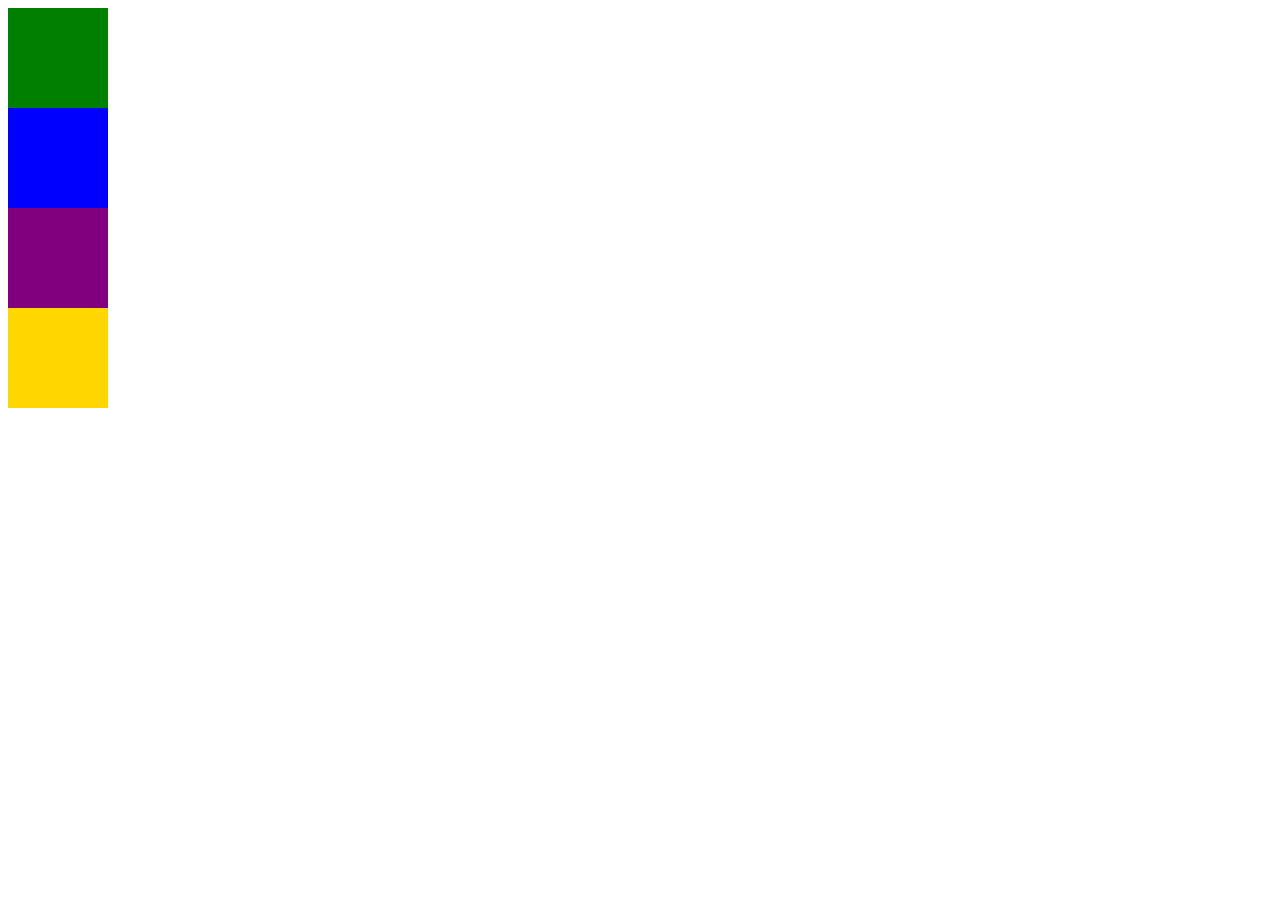
<file: pr/pr.html>
<!DOCTYPE html>
<html lang="en">
<head>
    <meta charset="UTF-8">
    <meta name="viewport" content="width=device-width, initial-scale=1.0">
    <title>Document</title>
    <link rel="stylesheet" href="pr.css">
</head>
<body>
    <div onclick="setColor(this.id)" id="green"></div>
    <div onclick="setColor(this.className)" class="blue"></div>
    <div onclick="setColor(this.className)" class="purple"></div>
    <div onclick="setColor(this.className)" class="gold"></div>



    <script src="js.js"></script>
</body>
</html>
</file>
<file: pr/pr.css>
div{
    width: 100px;
    height: 100px;
}
#green{
    background: green;
}
.blue{
    background: blue;
}
.purple{
    background: purple;
}
.gold{
    background: gold;
}
</file>
